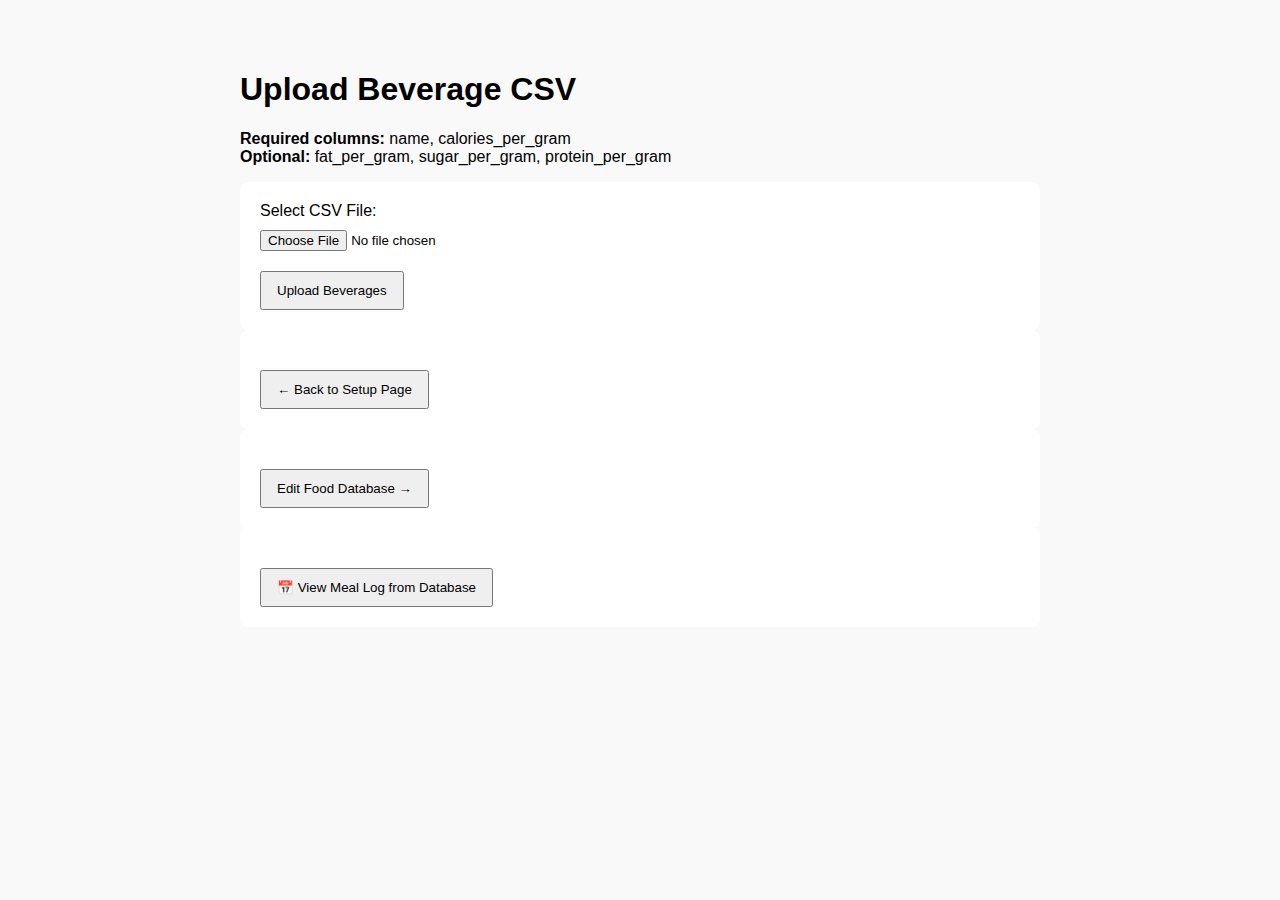
<file: templates/upload_beverage_csv.html>
<!DOCTYPE html>
<html lang="en">
<head>
    <meta charset="UTF-8">
    <title>Upload Beverage CSV</title>
    <style>
        body { font-family: Arial; max-width: 800px; margin: 30px auto; background: #f9f9f9; padding: 20px; }
        form { background: white; padding: 20px; border-radius: 8px; }
        input[type="file"] { margin-top: 10px; }
        button { margin-top: 20px; padding: 10px 15px; }
    </style>
</head>
<body>
    <h1>Upload Beverage CSV</h1>
    <p><strong>Required columns:</strong> name, calories_per_gram<br>
       <strong>Optional:</strong> fat_per_gram, sugar_per_gram, protein_per_gram</p>

    <form action="/upload_beverage_csv" method="POST" enctype="multipart/form-data">
        <label>Select CSV File:</label><br>
        <input type="file" name="csv_file" accept=".csv" required><br>
        <button type="submit">Upload Beverages</button>
    </form>

    <form action="/setup_foods" method="GET">
        <button style="margin-top: 20px;">← Back to Setup Page</button>
    </form>
</body>
<form action="/" method="GET">
    <button type="start">Edit Food Database →</button>
</form>
<form action="/meal_log" method="GET">
    <button>📅 View Meal Log from Database</button>
</form>
</html>
</file>
